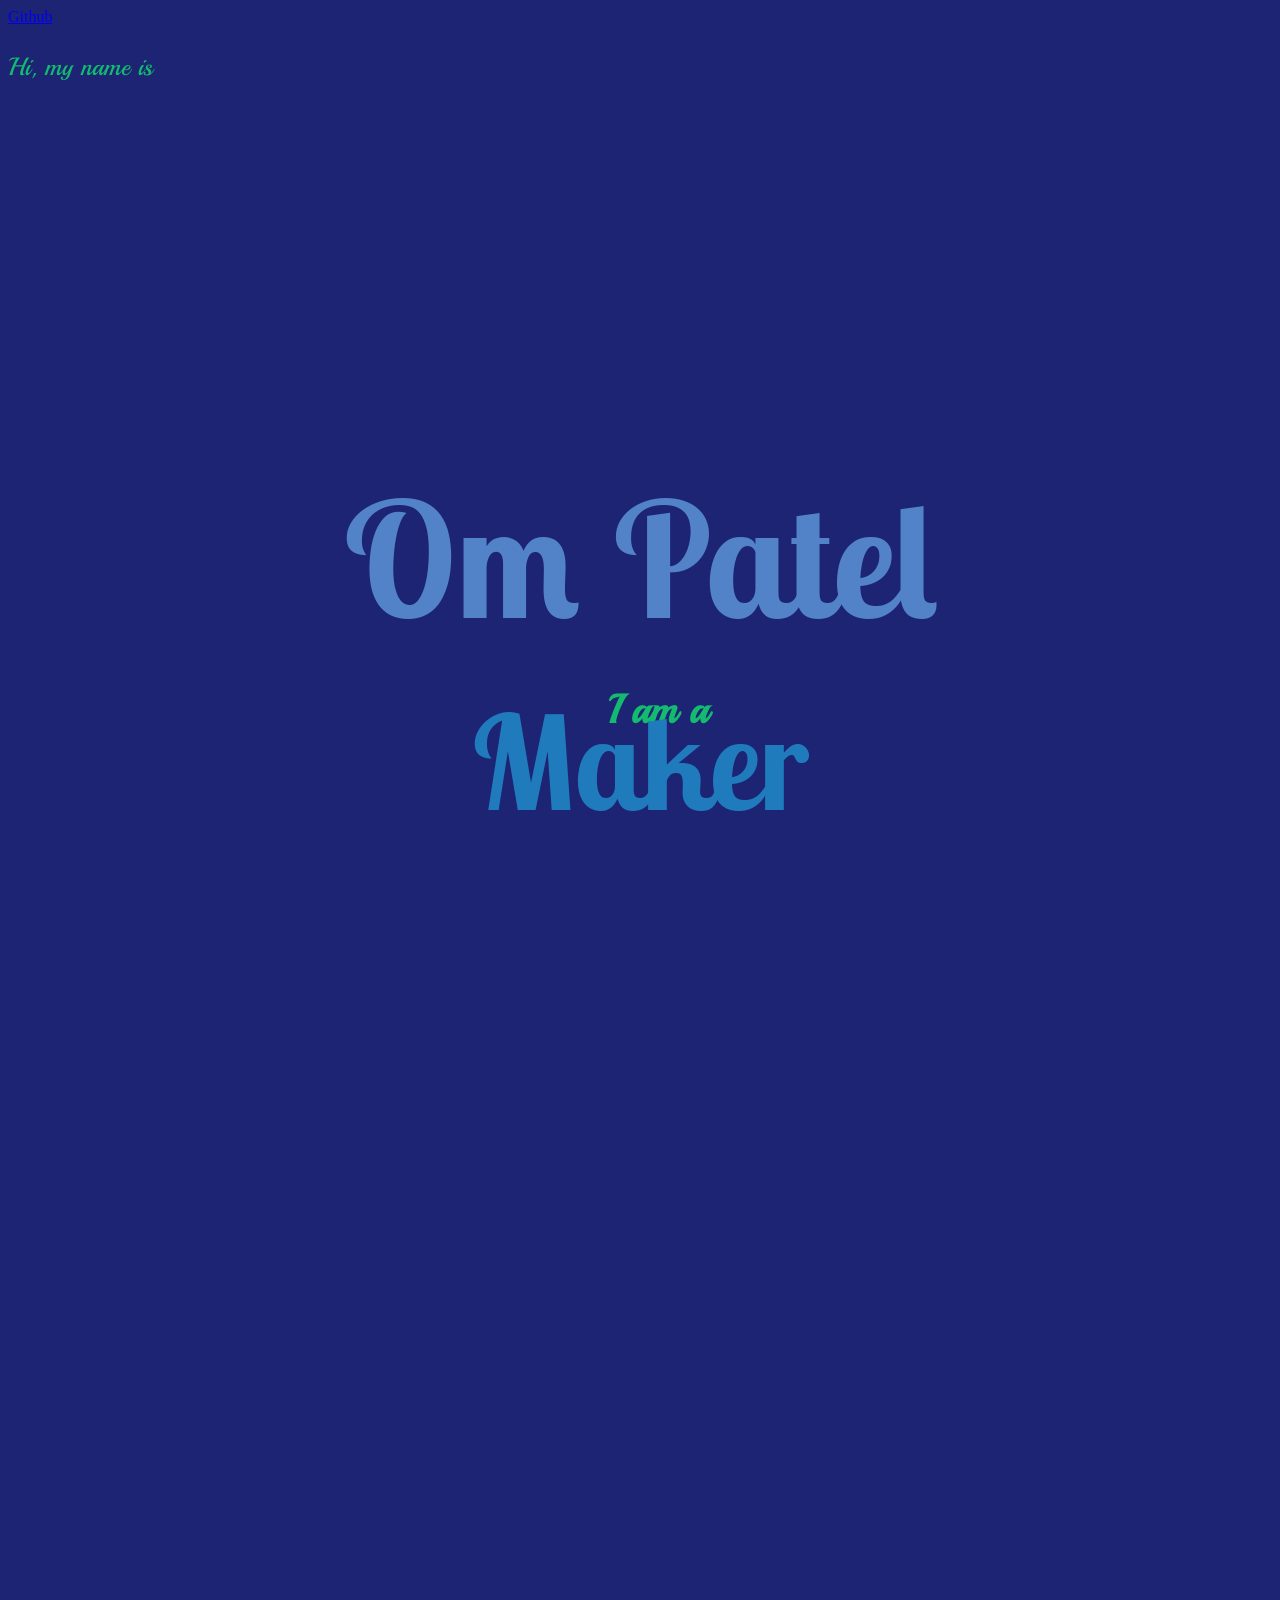
<file: Code V1/index.html>
<!doctype html>
<html lang="en">
  <head>
    <link rel="preconnect" href="https://fonts.googleapis.com">
    <link rel="preconnect" href="https://fonts.gstatic.com" crossorigin>
    <link href="https://fonts.googleapis.com/css2?family=Playball&display=swap" rel="stylesheet">
    <link rel="preconnect" href="https://fonts.googleapis.com" />
    <link rel="preconnect" href="https://fonts.gstatic.com" crossorigin />
    <link
      href="https://fonts.googleapis.com/css2?family=Lobster+Two:ital,wght@0,400;0,700;1,400;1,700&display=swap"
      rel="stylesheet"
    />
    <link rel="stylesheet" href="style.css" />
    <meta charset="UTF-8" />
    <meta name="viewport" content="width=device-width, initial-scale=1.0" />
    <title>Om Patel | Developer Portfolio</title>
  </head>
  <body>
    <div, class = "top">
      <a href="https://github.com/omamated"> Github</a>
    </div>
    <div class="hi">
      <p>Hi, my name is</p>
    </div>
    <div class="middle">
      <div class="name">
        <h1>Om Patel</h1>
      </div>
      <div class = "am">
        <h1>I am a</h1>
      </div>
      <div class = "activities">
        <h1>Maker</h1>
      </div>
      </div>
      <div class="center-text">

      </div>
    </div>

  </body>
</html>
</file>
<file: Code V1/style.css>
/* when adding stuff here I need to remember to put a '.' before classes that i made */
body {
    background-color: #1C2473 ;
}
.center-text {
    color: #006638;
    display: flex;
    justify-content: center; 
    align-items: center;     
    height: 100vh; 
}

.hi {
    font-family: "Playball", sans-serif;
    font-size: 25px;
    color: #13BA6F;

}

.name {
    font-family: "Lobster Two", sans-serif;
    color: #5282C7;
    font-size: clamp(40px, 8vw, 80px);
    display: flex;
    justify-content: center; 
    align-items: center;     
    height: 100vh; 
}

.activities {
    font-family: "Lobster Two", sans-serif;
    font-size: large;
    font-size: clamp(40px, 8vw, 65px);
    color: #207bbd;
    display: flex;
    justify-content: center; 
    align-items: center;     
    height: 100vh;
    transform: translateY(-800px); 
}

.am {
    font-family: "Playball", sans-serif;
    font-size: 20px;
    color: #13BA6F;
    transform: translate(600px, -350px);
}
</file>
